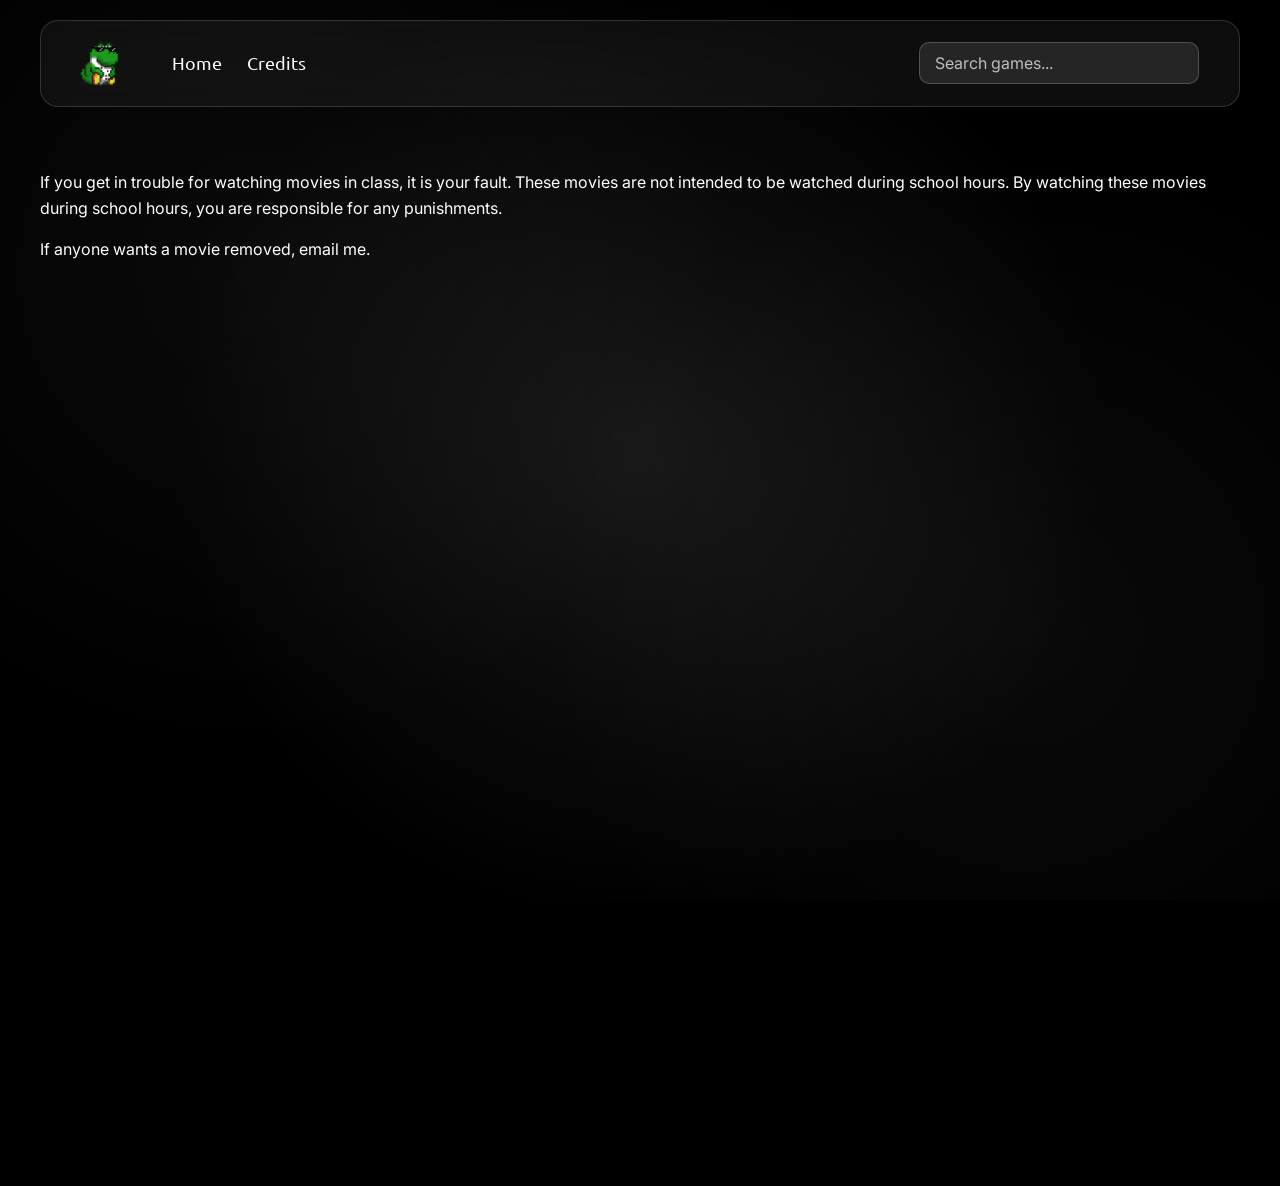
<file: hidden.html>
<!DOCTYPE html>
<html lang="en">
<head>
    <meta charset="UTF-8">
    <meta name="viewport" content="width=device-width, initial-scale=1.0">
    <meta property="og:description" content="VPlaza is a game/pr_xy site full of games all kids want and need. Meet your expectations with Vplaza Games V1">
    <link rel="stylesheet" href="main.css">

    <link rel="preconnect" href="https://fonts.googleapis.com">
    <link rel="preconnect" href="https://fonts.gstatic.com">
    <link rel="preconnect" href="https://cdnjs.cloudflare.com">
    <link rel="icon" type="image/x-icon" href="favicon.png">

    <link rel="preconnect" href="https://fonts.googleapis.com">
<link rel="preconnect" href="https://fonts.gstatic.com" crossorigin>
<link href="https://fonts.googleapis.com/css2?family=Inter:ital,opsz,wght@0,14..32,100..900;1,14..32,100..900&family=Ubuntu:ital,wght@0,300;0,400;0,500;0,700;1,300;1,400;1,500;1,700&display=swap" rel="stylesheet">
<link href="https://fonts.googleapis.com/css2?family=Inter:ital,opsz,wght@0,14..32,100..900;1,14..32,100..900&display=swap" rel="stylesheet">

    <title>Yoshi's</title>
</head>
<body>

    <div class="navbar">
        <header>
            <div class="head-left">
                <img src="V.png" alt="logo">
            </div>
            <div class="head-right">
                <p><a href="index.html">Home</a></p>
                <p><a href="credits.html">Credits</a></p>
            </div>
            <div class="search-container">
                <input type="text" placeholder="Search games..." class="search-bar" />
            </div>
        </header>
    </div>
<main class="games-section">
    <section class="section">
        <p>If you get in trouble for watching movies in class, it is your fault. These movies are not intended to be watched during school hours. By watching these movies during school hours, you are responsible for any punishments.</p>
        <p>If anyone wants a movie removed, email me.</p>
          <iframe 
    src="https://docs.google.com/spreadsheets/d/e/2PACX-1vQqbs-c8NYzfArj1Mo0ScHJFx3x51H_HnedlS5YFM-yh0iEo00fwW13e_-vjmlIb_Aw0fCG5SCNKHKZ/pubhtml?widget=true&amp;headers=false"
    style="width:80%; height:800px; border:none;">
          </iframe>
    </section>

</main>
</file>
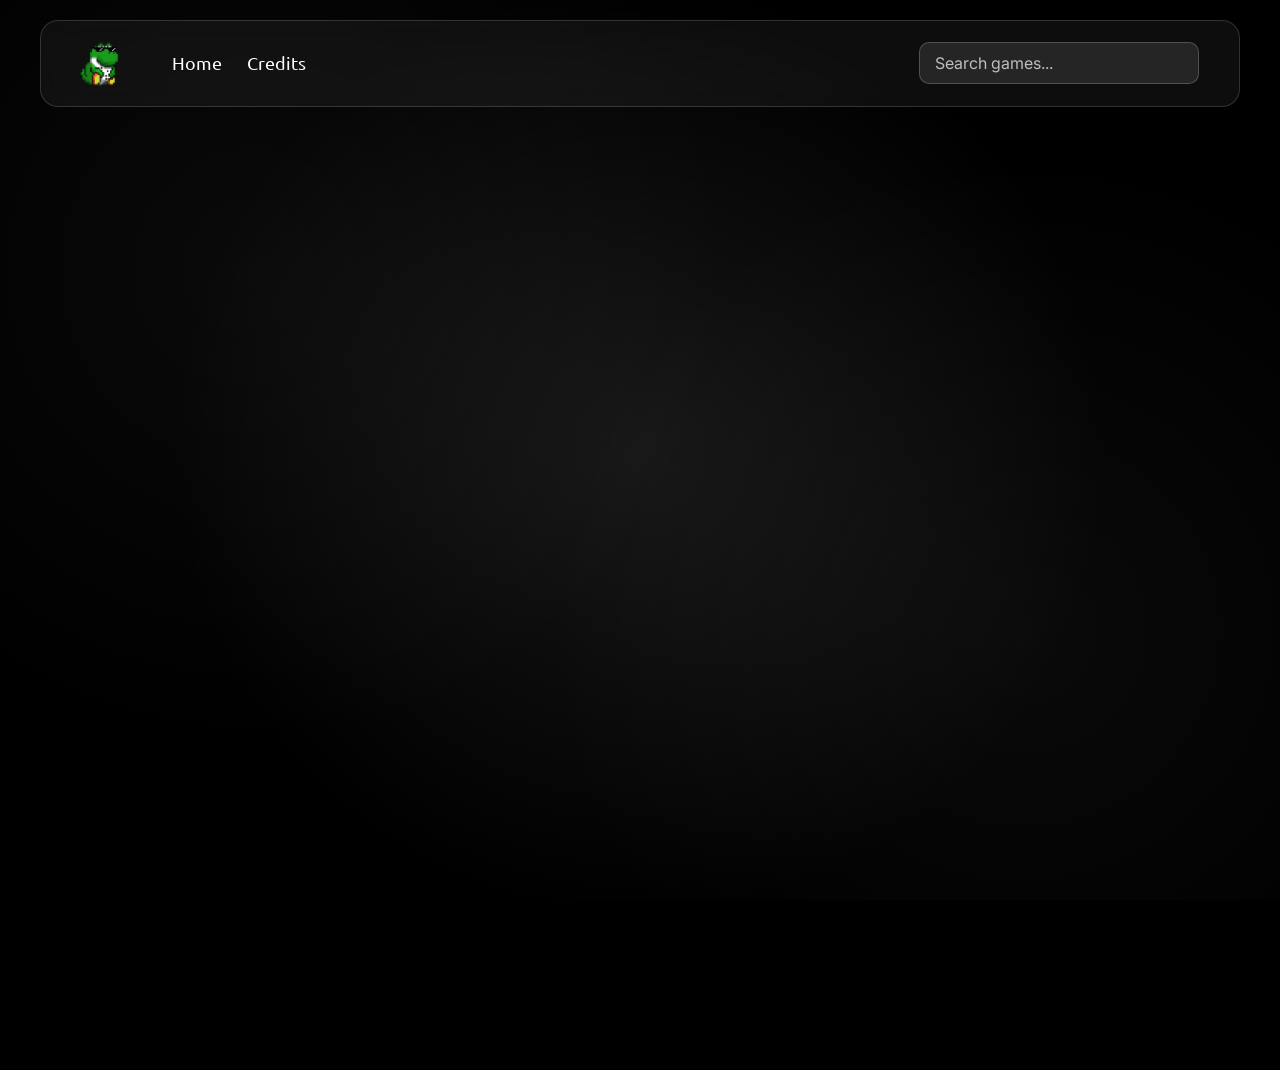
<file: suggestions.html>
<!DOCTYPE html>
<html lang="en">
<head>
    <meta charset="UTF-8">
    <meta name="viewport" content="width=device-width, initial-scale=1.0">
    <meta property="og:description" content="VPlaza is a game/pr_xy site full of games all kids want and need. Meet your expectations with Vplaza Games V1">
    <link rel="stylesheet" href="main.css">

    <link rel="preconnect" href="https://fonts.googleapis.com">
    <link rel="preconnect" href="https://fonts.gstatic.com">
    <link rel="preconnect" href="https://cdnjs.cloudflare.com">
    <link rel="icon" type="image/x-icon" href="favicon.png">

    <link rel="preconnect" href="https://fonts.googleapis.com">
<link rel="preconnect" href="https://fonts.gstatic.com" crossorigin>
<link href="https://fonts.googleapis.com/css2?family=Inter:ital,opsz,wght@0,14..32,100..900;1,14..32,100..900&family=Ubuntu:ital,wght@0,300;0,400;0,500;0,700;1,300;1,400;1,500;1,700&display=swap" rel="stylesheet">
<link href="https://fonts.googleapis.com/css2?family=Inter:ital,opsz,wght@0,14..32,100..900;1,14..32,100..900&display=swap" rel="stylesheet">

    <title>Yoshi's</title>
</head>
<body>

    <div class="navbar">
        <header>
            <div class="head-left">
                <img src="V.png" alt="logo">
            </div>
            <div class="head-right">
                <p><a href="index.html">Home</a></p>
                <p><a href="credits.html">Credits</a></p>
            </div>
            <div class="search-container">
                <input type="text" placeholder="Search games..." class="search-bar" />
            </div>
        </header>
    </div>
<main class="games-section">
    <section class="section">
        <!-- Start of Sheet / Form -->
        <div style="display:flex; gap:16px; align-items:flex-start;">
  <iframe 
    src="https://docs.google.com/spreadsheets/d/e/2PACX-1vT-887RJGsXsO76dwG9CxJeLsWSOXGxSwaeRKe85kfJ23nDyzxoNbAe9Q6idrbc9Six4zhX3eEULXZT/pubhtml?gid=1286027020&amp;single=true&amp;widget=true&amp;headers=false"
    style="width:50%; height:800px; border:none;">
  </iframe>

  <iframe 
    src="https://docs.google.com/forms/d/e/1FAIpQLSe-LJ0-oPy1Pyzirq_a-jAYMelAaC6ZSTD95bR93AOR_6CwIQ/viewform?embedded=true"
    style="width:50%; height:800px; border:none;">
  </iframe>
</div>
        <!-- End of Sheet / Form -->
    </section>

</main>
</file>
<file: main.css>
body {
    background-color: #221f1f;
    margin: 0;
    font-family: 'Inter', sans-serif;
    color: white;
    line-height: 1.6;
  }
  
  html {
    scroll-behavior: smooth;
  }
  
  body::before {
    content: '';
    position: fixed;
    top: 0;
    left: 0;
    width: 100%;
    height: 100vh;
    z-index: -3;
    background: radial-gradient(circle at 20% 30%, rgba(255, 255, 255, 0.04) 0%, transparent 40%),
                radial-gradient(circle at 80% 70%, rgba(255, 255, 255, 0.04) 0%, transparent 40%),
                radial-gradient(circle at 50% 50%, rgba(255, 255, 255, 0.09) 0%, transparent 60%);
    background-attachment: fixed;
  }
  
  .navbar {
    font-family: 'Inter', sans-serif;
    color: white;
    display: flex;
    flex-direction: column;
    align-items: center;
    position: relative;
  }
  
  header {
    position: fixed;
    top: 20px;
    right: 40px;
    left: 40px;
    display: flex;
    align-items: center;
    justify-content: space-between;
    padding: 12px 30px;
    z-index: 999;
    background-color: rgba(255, 255, 255, 0.05);
    border: 1px solid rgba(255, 255, 255, 0.15);
    border-radius: 18px;
    backdrop-filter: blur(12px);
  }
  
  .head-left {
    display: flex;
    align-items: center;
  }
  
  .head-left img {
    width: 60px;
    height: 60px;
    margin-right: 16px;
  }
  
  .head-right {
    display: flex;
  }
  
  .head-right a {
    text-decoration: none;
    padding-left: 25px;
    color: white;
    font-family: 'Ubuntu', sans-serif;
    font-size: 18px;
  }
  
  .games-section {
    padding: 120px 40px 40px;
    color: white;
    font-family: 'Inter', sans-serif;
  }
  
  .section {
    margin-bottom: 60px;
    margin-top: 50px;
  }
  
  .section h2 {
    font-size: 26px;
    font-weight: 600;
    border-left: 4px solid white;
    padding-left: 14px;
    margin-bottom: 24px;
  }
  
  .games-grid {
    display: grid;
    grid-template-columns: repeat(auto-fill, minmax(240px, 1fr));
    gap: 24px;
  }
  
  .game-card {
    background-color: rgba(255, 255, 255, 0.04);
    border-radius: 20px;
    overflow: hidden;
    border: 1px solid rgba(255, 255, 255, 0.08);
    backdrop-filter: blur(6px);
    transition: transform 0.4s ease, box-shadow 0.3s ease, background-color 0.5s ease;
    cursor: pointer;
  }
  
  .game-card:hover {
    transform: scale(1.04);
    box-shadow: 0 0 30px rgba(255, 255, 255, 0.08);
    background-color: #3f4c63;
  }
  
  .game-card img {
    width: 100%;
    height: 150px;
    object-fit: cover;
    transition: 0.4s;
    border-radius: 20px;
  }
  
  .game-card img:hover {
    opacity: 0.85;
    transform: scale(0.90);
    box-shadow: 0 0 30px rgba(255, 255, 255, 0.08);
  }
  
  .game-info {
    padding: 16px 16px;
  }
  
  .game-info h3 {
    font-size: 18px;
    margin: 0;
    font-weight: 600;
  }
  
  .game-info p {
    font-size: 14px;
    color: rgba(255, 255, 255, 0.6);
    margin-top: 4px;
  }
  
  body {
    background-color: #000000;
    margin: 0;
    font-family: 'Inter', sans-serif;
    color: white;
    line-height: 1.6;
  }
  
  html {
    scroll-behavior: smooth;
  }
  
  body::before {
    content: '';
    position: fixed;
    top: 0;
    left: 0;
    width: 100%;
    height: 100vh;
    z-index: -3;
    background: radial-gradient(circle at 20% 30%, rgba(255, 255, 255, 0.04) 0%, transparent 40%),
                radial-gradient(circle at 80% 70%, rgba(255, 255, 255, 0.04) 0%, transparent 40%),
                radial-gradient(circle at 50% 50%, rgba(255, 255, 255, 0.09) 0%, transparent 60%);
    background-attachment: fixed;
  }
  
  .navbar {
    font-family: 'Inter', sans-serif;
    color: white;
    display: flex;
    flex-direction: column;
    align-items: center;
    position: relative;
  }
  
  header {
    position: fixed;
    top: 20px;
    right: 40px;
    left: 40px;
    display: flex;
    align-items: center;
    justify-content: space-between;
    padding: 12px 30px;
    z-index: 999;
    background-color: rgba(255, 255, 255, 0.05);
    border: 1px solid rgba(255, 255, 255, 0.15);
    border-radius: 18px;
    backdrop-filter: blur(12px);
  }
  
  .head-left {
    display: flex;
    align-items: center;
  }
  
  .head-left img {
    width: 60px;
    height: 60px;
    margin-right: 16px;
  }
  
  .head-right {
    display: flex;
  }
  
  .head-right a {
    text-decoration: none;
    padding-left: 25px;
    color: white;
    font-family: 'Ubuntu', sans-serif;
    font-size: 18px;
  }
  
  .games-section {
    padding: 120px 40px 40px;
    color: white;
    font-family: 'Inter', sans-serif;
  }
  
  .section {
    margin-bottom: 60px;
    margin-top: 50px;
  }
  
  .section h2 {
    font-size: 26px;
    font-weight: 600;
    border-left: 4px solid white;
    padding-left: 14px;
    margin-bottom: 24px;
  }
  
  .games-grid {
    display: grid;
    grid-template-columns: repeat(auto-fill, minmax(240px, 1fr));
    gap: 24px;
  }
  
  .game-card {
    background-color: rgba(255, 255, 255, 0.04);
    border-radius: 20px;
    overflow: hidden;
    border: 1px solid rgba(255, 255, 255, 0.08);
    backdrop-filter: blur(6px);
    transition: transform 0.4s ease, box-shadow 0.3s ease, background-color 0.5s ease;
    cursor: pointer;
  }
  
  .game-card:hover {
    transform: scale(1.04);
    box-shadow: 0 0 30px rgba(255, 255, 255, 0.08);
    background-color: #3f4c63;
  }
  
  .game-card img {
    width: 100%;
    height: 150px;
    object-fit: cover;
    transition: 0.4s;
    border-radius: 20px;
  }
  
  .game-card img:hover {
    opacity: 0.85;
    transform: scale(0.90);
    box-shadow: 0 0 30px rgba(255, 255, 255, 0.08);
  }
  
  .game-info {
    padding: 16px 16px;
  }
  
  .game-info h3 {
    font-size: 18px;
    margin: 0;
    font-weight: 600;
  }
  
  .game-info p {
    font-size: 14px;
    color: rgba(255, 255, 255, 0.6);
    margin-top: 4px;
  }
  
  .search-container {
    margin-left: auto;
    padding: 0 10px;
}

.search-bar {
    padding: 10px 15px;
    border: 1px solid rgba(255, 255, 255, 0.2);
    border-radius: 10px;
    background-color: rgba(255, 255, 255, 0.1);
    color: white;
    font-family: 'Inter', sans-serif;
    font-size: 16px;
    transition: background-color 0.3s ease;
}

.search-bar::placeholder {
    color: rgba(255, 255, 255, 0.7);
}

.search-bar:focus {
    outline: none;
    background-color: rgba(255, 255, 255, 0.2);
}

@media (max-width: 768px) {
  header {
    flex-wrap: wrap;
    justify-content: center;
    gap: 10px;
  }

  .search-container {
    width: 100%;
    order: 3;
    display: flex;
    justify-content: center;
    padding: 10px 0 0;
  }

  .search-bar {
    width: 90%;
    max-width: 500px;
    font-size: 16px;
    padding: 10px 16px;
  }

  .no-results-message {
    margin-top: 90px;
  }
}

@media (max-width: 320px) {
  .no-results-message {
      margin-top: 90px;
      font-size: 16px;
  }
}

.no-results-message {
  display: flex;
  flex-direction: column;
  align-items: center;
  justify-content: center;
  height: 50vh;
  text-align: center;
  font-size: 40px;
  color: rgba(255, 255, 255, 0.8);
  font-family: 'Inter', sans-serif;
  animation: fadeIn 0.6s ease-in-out;
  background: linear-gradient(to right, green, white, orange, yellow, green, white);
  -webkit-background-clip: text;
}

.no-results-message p {
  font-size: 18px;
  margin-top: 10px;
  color: rgba(255, 255, 255, 0.6);
}

@keyframes fadeIn {
  from {
    opacity: 0;
    transform: translateY(20px);
  } 
  to {
    opacity: 1;
    transform: translateY(0);
  }
}

::-webkit-scrollbar {
  width: 5px;
}

::-webkit-scrollbar-thumb {
  background: var(--text-color);
  border-radius: 10px;
}

::-webkit-scrollbar-track {
  background: #111;
}
</file>
